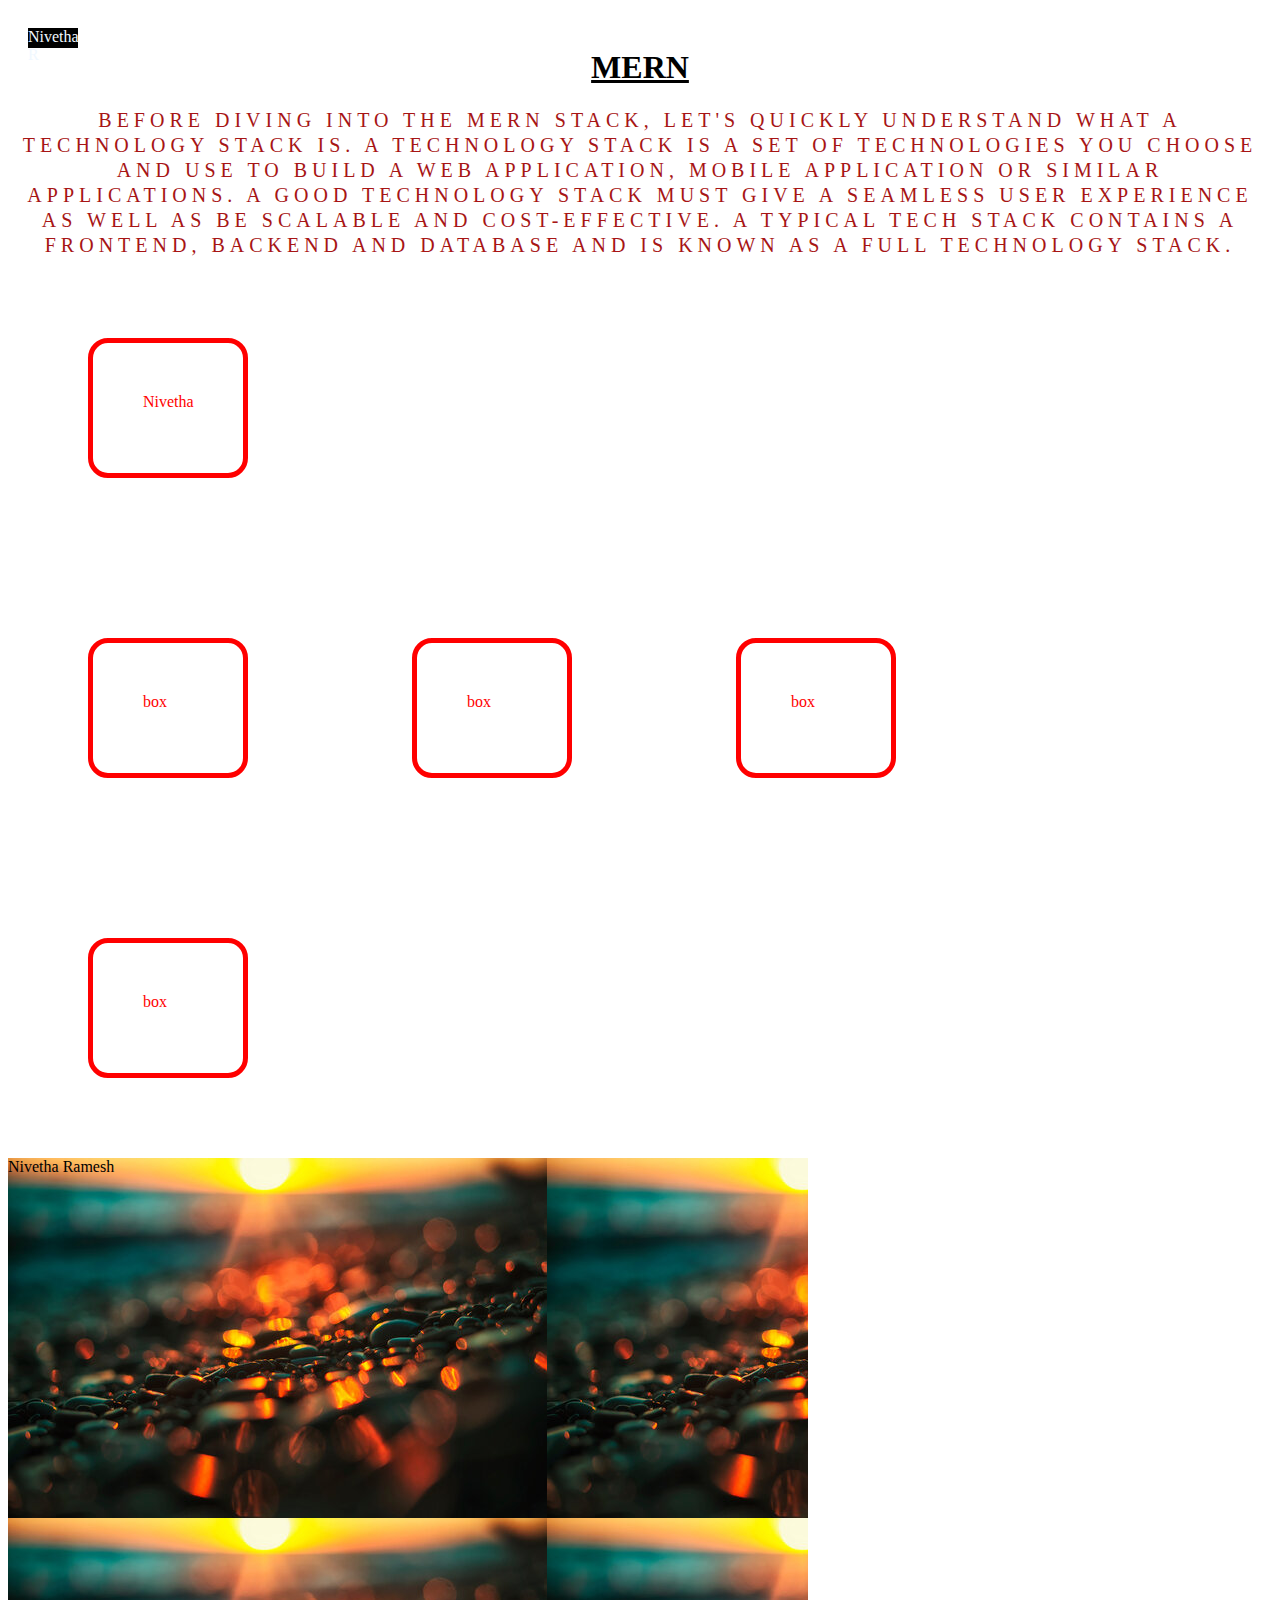
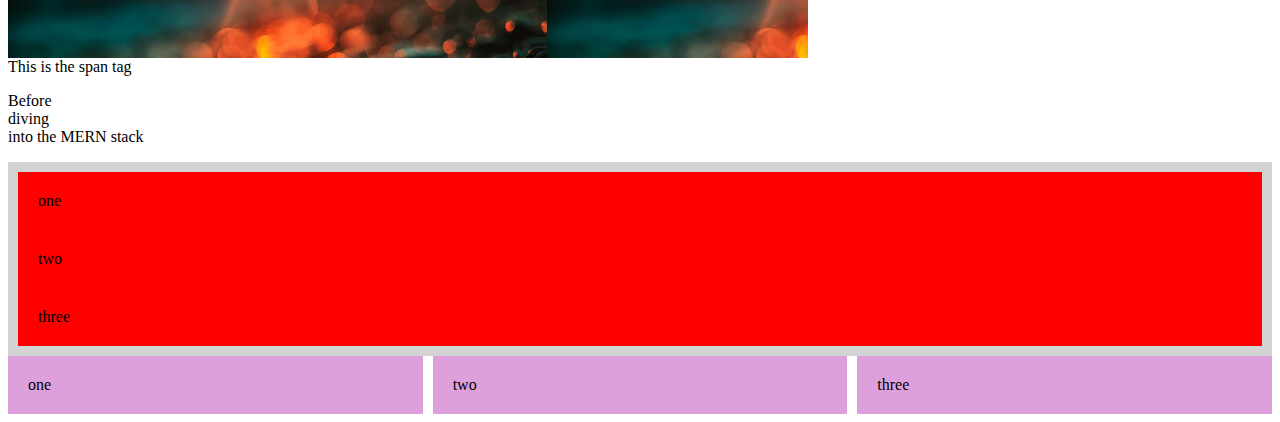
<file: box position.html>
<!DOCTYPE html>
<html lang="en">
<head>
    <meta charset="UTF-8">
    <meta name="viewport" content="width=device-width, initial-scale=1.0">
    <title>Document</title>
    <link rel="stylesheet" href="box position.css"
</head>
<body>
    <div class="box">Nivetha R</div><h1 class="box1">MERN</h1>
    <p class="box2">Before diving into the MERN stack, let's quickly understand what a technology stack is. A technology stack is a set of technologies you choose and use to build a web application, mobile application or similar applications. A good technology stack must give a seamless user experience as well as be scalable and cost-effective. A typical tech stack contains a frontend, backend and database and is known as a full technology stack.</p>
    <div id="box3">Nivetha</div>
  <div class="box4">box</div>
<div class="box4">box</div>
<div class="box4">box</div>
<div class="box4">box</div> 
<div id="box5">Nivetha Ramesh</div>
<span>This is the span tag</span>
    <p class="box6">Before diving into the MERN stack, let's quickly understand what a technology stack is. A technology stack is a set of technologies you choose and use to build a web application, mobile application or similar applications. A good technology stack must give a seamless user experience as well as be scalable and cost-effective. A typical tech stack contains a frontend, backend and database and is known as a full technology stack.</p>

</body>
<p>Before<span>diving</span> into the MERN stack</p>
<div class="container">
    <div class="item">one</div>
    <div class="item">two</div>
    <div class="item">three</div>
</div>
<div class="bag">
    <div class="partition">one</div>
    <div class="partition">two</div>
    <div class="partition">three</div>
</div>
</html>
</file>
<file: box position.css>
.box{
    background-color: black;
    color: aliceblue;
    position: relative;
    width: 50px;
    height: 20px;
    top: 20px;
    left: 20px;
}
.box1{
    text-align: center;
    text-decoration: underline;
}
.box2{
    color: rgb(167, 21, 21);
    font-size: 20px;
    font-family: 'Times New Roman', Times, serif;
    text-align: center;
    text-transform: uppercase;
    text-decoration: dotted;
    letter-spacing: 5px;
    line-height: 25px;
}
#box3{
    background-color: white;
      width: 50px;
      height: 30px;
      margin: 80px;
      margin-right: 20%;
      color: red;
      border-radius: 20px;
      border: 5px solid;
      padding: 50px 50px 50px 50px;
      box-sizing: 30px;
      display: block;
}
.box4{
     background-color: white;
      width: 50px;
      height: 30px;
      margin: 80px;
      color: red;
      border-radius: 20px;
      border: 5px solid;
      padding: 50px 50px 50px 50px;
      box-sizing: 30px;
      display: inline-block;
}
#box5{
    background-color: aliceblue;
    background-image: url(./asserts.jpg);
    background-size: cover:
    background-repeat: no-repeat;
    height: 500px;
    width: 800px;
}
span{
    display: block;

}
.box6{
      display: none;
}
.container{
    display: block;
    justify-content: space-between;
    background-color: lightgray;
    padding: 10px;
}
.item{
    background: red;
    padding: 20px;
    color: black;
}
.bag{
    display: grid;
    grid-template-columns:repeat(3,2fr);
    gap:10px;
}
.partition{
    background: plum ;
    padding:20px
}
.form label.icon{
    position: absolute;
    top: 50%;
    right: 10px;
    transform: translateY(-50%);
    color: #24323d;
    cursor: pointer;
    width: 20px;
    height: 20px;
    display: flex;
    align-items: center;
    justify-content: center;
    z-index: 9;
}
</file>
